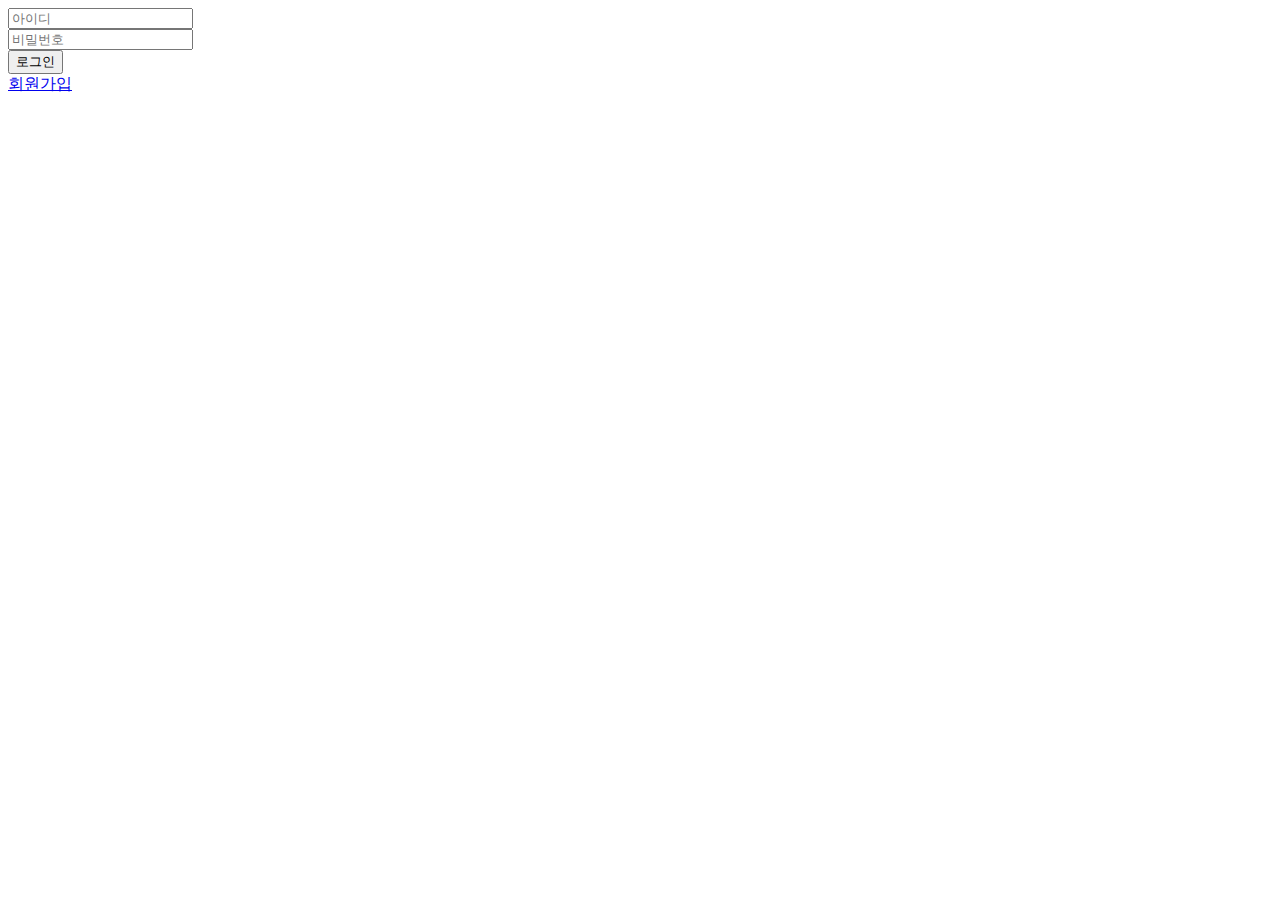
<file: src/main/resources/templates/auth/sign-in-form.html>
<!DOCTYPE html>
<html lang="ko">
    <head>
        <meta charset="UTF-8">
        <meta name="viewport"
              content="width=device-width, user-scalable=no, initial-scale=1.0, maximum-scale=1.0, minimum-scale=1.0">
        <meta http-equiv="X-UA-Compatible" content="ie=edge">
        <title>NHN Board</title>
        <link th:href="@{/styles/global-style.css}" rel="stylesheet" />
    </head>
    <body>
        <th:block th:include="includes/header"></th:block>
        <main>
            <section>
                <form method="post" action="/login">
                    <input type="text" name="username" placeholder="아이디">
                    <br>
                    <input type="password" name="password" placeholder="비밀번호">
                    <br>
                    <button type="submit">로그인</button>
                </form>
                <a href="/signup">회원가입</a>
            </section>
        </main>
    </body>
</html>
</file>
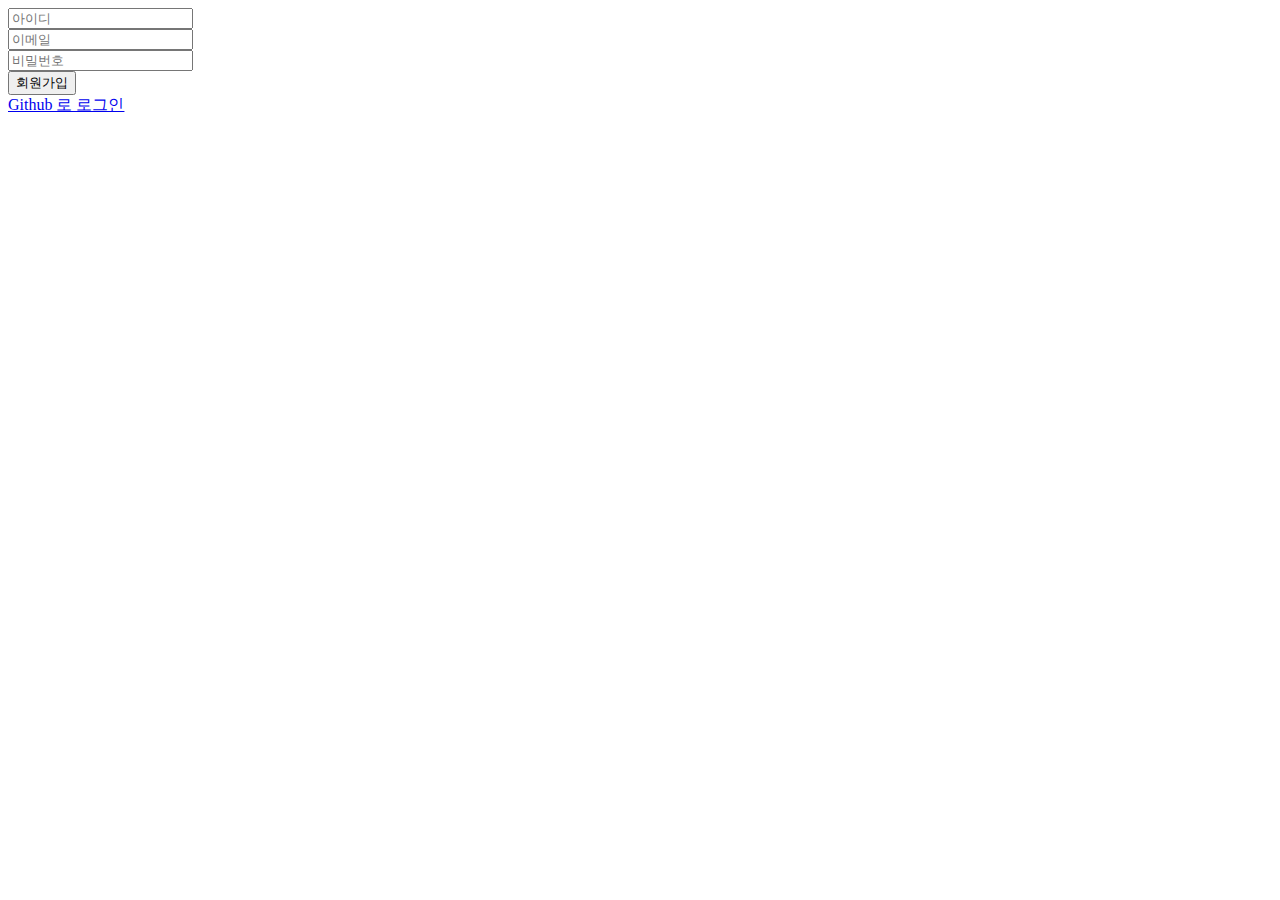
<file: src/main/resources/templates/auth/sign-up-form.html>
<!doctype html>
<html lang="ko" xmlns:th="http//thymeleaf.org">
    <head>
        <meta charset="UTF-8">
        <meta name="viewport"
              content="width=device-width, user-scalable=no, initial-scale=1.0, maximum-scale=1.0, minimum-scale=1.0">
        <meta http-equiv="X-UA-Compatible" content="ie=edge">
        <title>Mooray | 회원가입</title>
        <link th:href="@{/styles/global-style.css}" rel="stylesheet" />
    </head>
    <body>
        <th:block th:include="includes/header"></th:block>
        <main>
            <form method="post" action="/signup">
                <input type="text" name="username" placeholder="아이디"><br>
                <input type="email" name="email" placeholder="이메일"><br>
                <input type="password" name="password" placeholder="비밀번호"><br>
                <input type="submit" value="회원가입">
            </form>
        </main>
        <section>
            <a href="https://github.com/login/oauth/authorize?response_type=code&client_id=4376b3d3f49b706aaf49&scope=read:user&state=xon18Nceuj5z7u00kdHKYQquCRie3mXg_T62oGmKxq0%3D&redirect_uri=http://localhost:8080/login/oauth2/code/github">
                Github 로 로그인
            </a>
        </section>
    </body>
</html>
</file>
